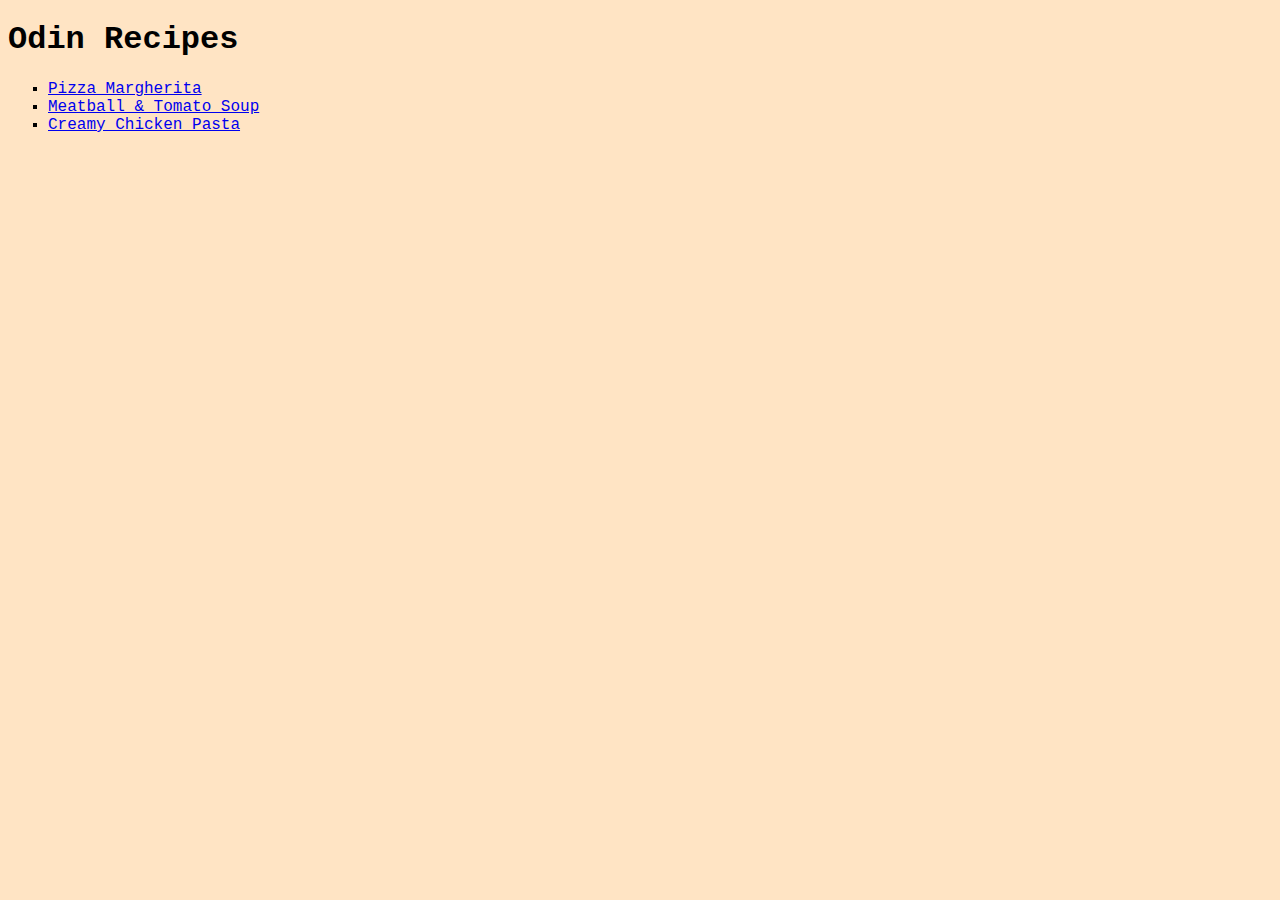
<file: index.html>
<!DOCTYPE html>
<html lang="eng">
    <head>
    <meta charset="utf-8">
    <link rel="stylesheet" href="styles.css">
    <title>Odin Recipes</title>
    </head>
    <body>
        <h1>Odin Recipes</h1>
        <ul>
            <li><a href="recipes/pizzamargherita.html">Pizza Margherita</a></li>
            <li><a href="recipes/meatballtomatosoup.html">Meatball & Tomato Soup</a></li>
            <li><a href="recipes/creamychickenpasta.html">Creamy Chicken Pasta</a></li>
        </ul> 
    </body>
</html>
</file>
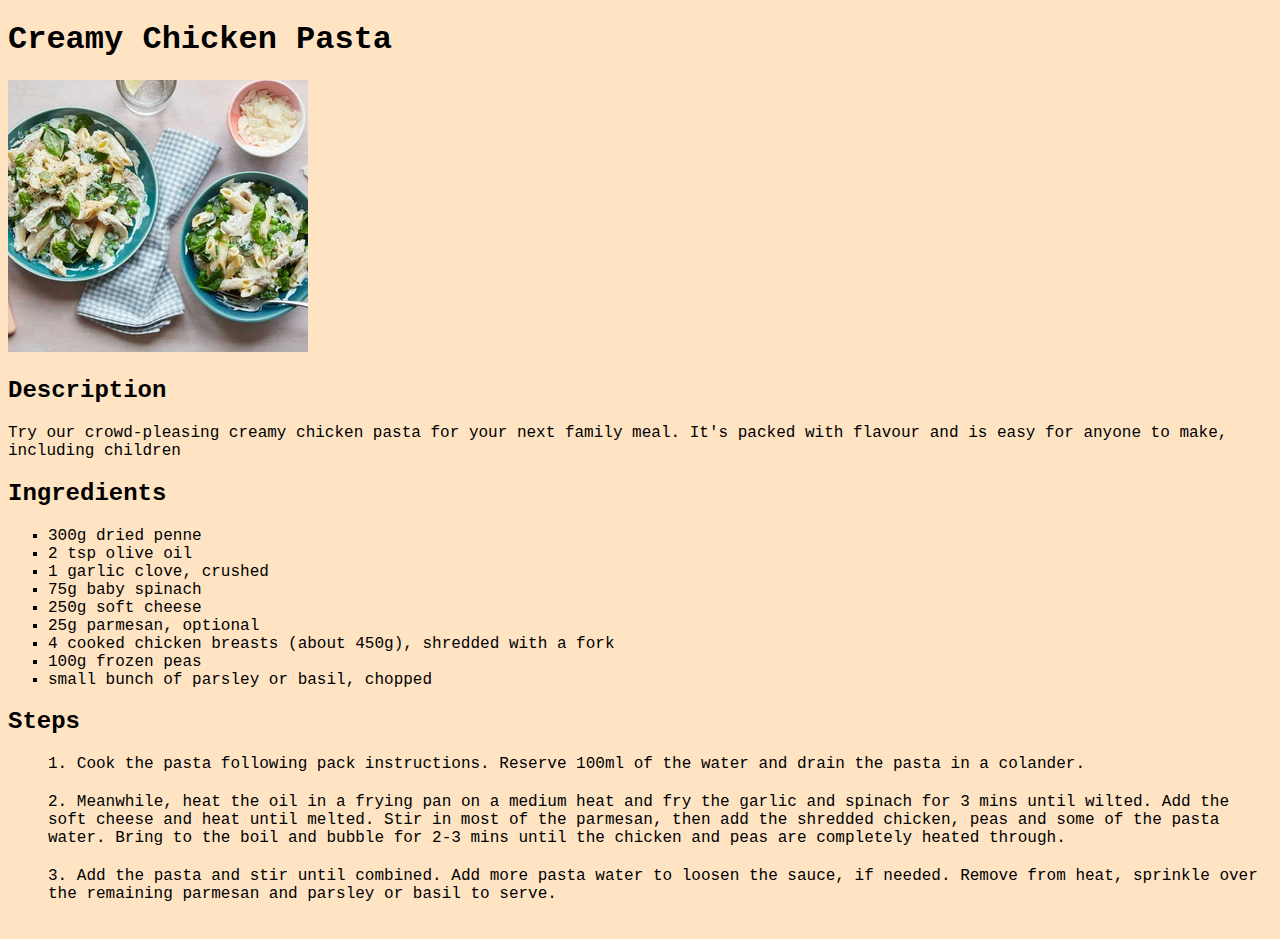
<file: recipes/creamychickenpasta.html>
<!DOCTYPE html>
<html lang="eng">
    <head>
        <meta charset="utf-8">
        <link rel="stylesheet" href="../styles.css">
        <title>Creamy Chicken Pasta</title>
    </head>
    <body>
        <h1>Creamy Chicken Pasta</h1>
        <img src="../images/creamy-chicken-pasta.jpg" alt="Two bowls of creamy chicken pasta on a wooden table.">
        <h2>Description</h2>
            <p>Try our crowd-pleasing creamy chicken pasta for your next family meal. It's packed with flavour and is easy for anyone to make, including children</p>
        <h2>Ingredients</h2> 
            <ul>
                <li>300g dried penne</li>
                <li>2 tsp olive oil</li>
                <li>1 garlic clove, crushed</li>
                <li>75g baby spinach</li>
                <li>250g soft cheese</li>
                <li>25g parmesan, optional</li>
                <li>4 cooked chicken breasts (about 450g), shredded with a fork</li>
                <li>100g frozen peas</li>
                <li>small bunch of parsley or basil, chopped</li>
            </ul>
        <h2>Steps</h2>
            <ol>
                <li>Cook the pasta following pack instructions. Reserve 100ml of the water and drain the pasta in a colander.</li>
                <li>Meanwhile, heat the oil in a frying pan on a medium heat and fry the garlic and spinach for 3 mins until wilted. Add the soft cheese and heat until melted. Stir in most of the parmesan, then add the shredded chicken, peas and some of the pasta water. Bring to the boil and bubble for 2-3 mins until the chicken and peas are completely heated through.</li>
                <li>Add the pasta and stir until combined. Add more pasta water to loosen the sauce, if needed. Remove from heat, sprinkle over the remaining parmesan and parsley or basil to serve.</li>
            </ol>

    </body>
</html>
</file>
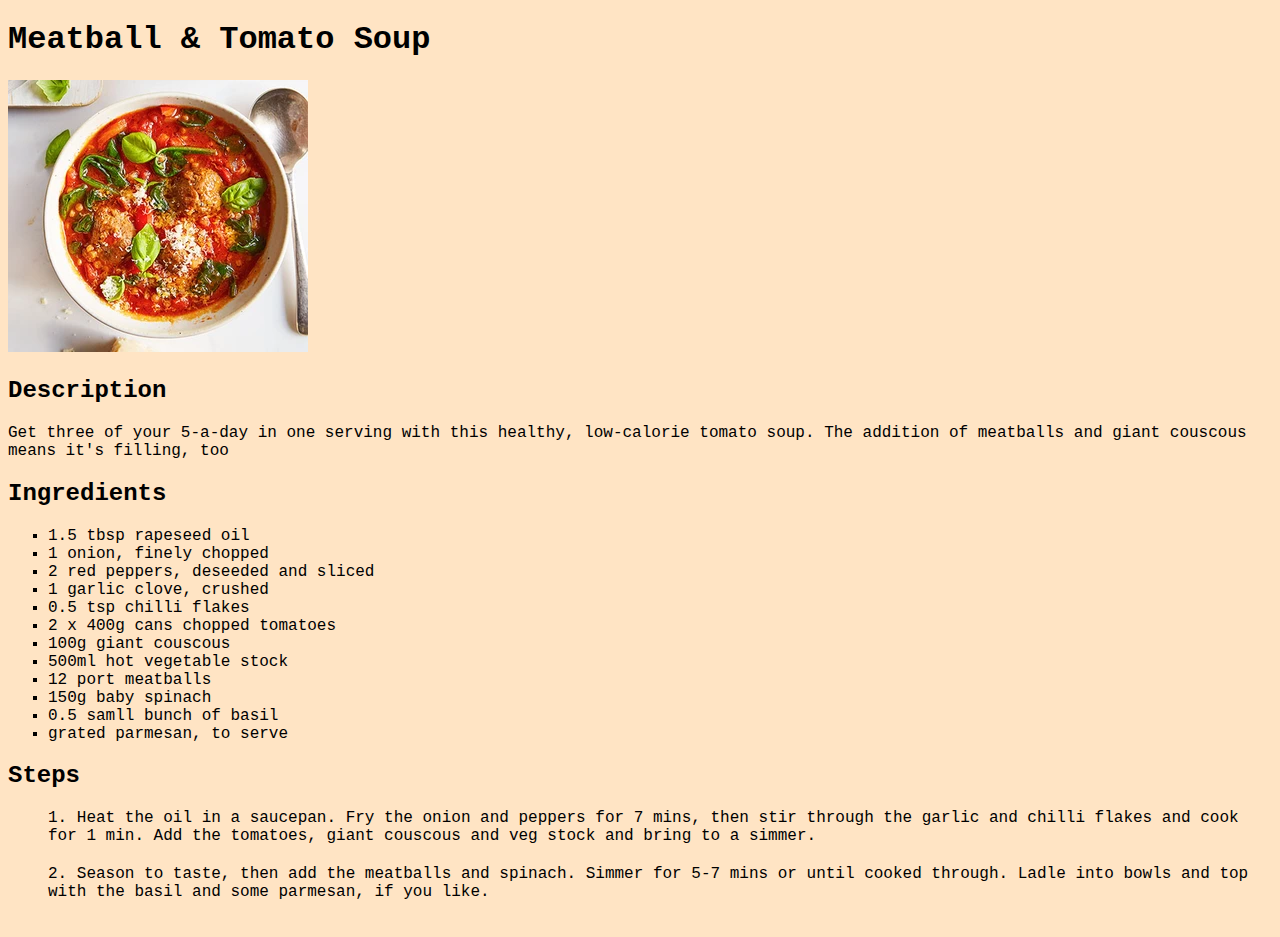
<file: recipes/meatballtomatosoup.html>
<!DOCTYPE html>
<html lang="eng">
    <head>
        <meta charset="utf-8">
        <link rel="stylesheet" href="../styles.css">
        <title>Meatball & Tomato Soup</title>
    </head>
    <body>
        <h1>Meatball & Tomato Soup</h1>
        <img src="../images/meatball-tomato-soup.jpg" alt="A bowl of meatball and tomato soup on a white table. A spoon is next to the bowl.">
        <h2>Description</h2>
            <p>Get three of your 5-a-day in one serving with this healthy, low-calorie tomato soup. The addition of meatballs and giant couscous means it's filling, too</p>
        <h2>Ingredients</h2> 
            <ul>
                <li>1.5 tbsp rapeseed oil</li>
                <li>1 onion, finely chopped</li>
                <li>2 red peppers, deseeded and sliced</li>
                <li>1 garlic clove, crushed</li>
                <li>0.5 tsp chilli flakes</li>
                <li>2 x 400g cans chopped tomatoes</li>
                <li>100g giant couscous</li>
                <li>500ml  hot vegetable stock</li>
                <li>12 port meatballs</li>
                <li>150g baby spinach</li>
                <li>0.5 samll bunch of basil</li>
                <li>grated parmesan, to serve</li>
            </ul>
        <h2>Steps</h2>
            <ol>
                <li>Heat the oil in a saucepan. Fry the onion and peppers for 7 mins, then stir through the garlic and chilli flakes and cook for 1 min. Add the tomatoes, giant couscous and veg stock and bring to a simmer.</li>
                <li>Season to taste, then add the meatballs and spinach. Simmer for 5-7 mins or until cooked through. Ladle into bowls and top with the basil and some parmesan, if you like.</li>
            </ol>

    </body>
</html>
</file>
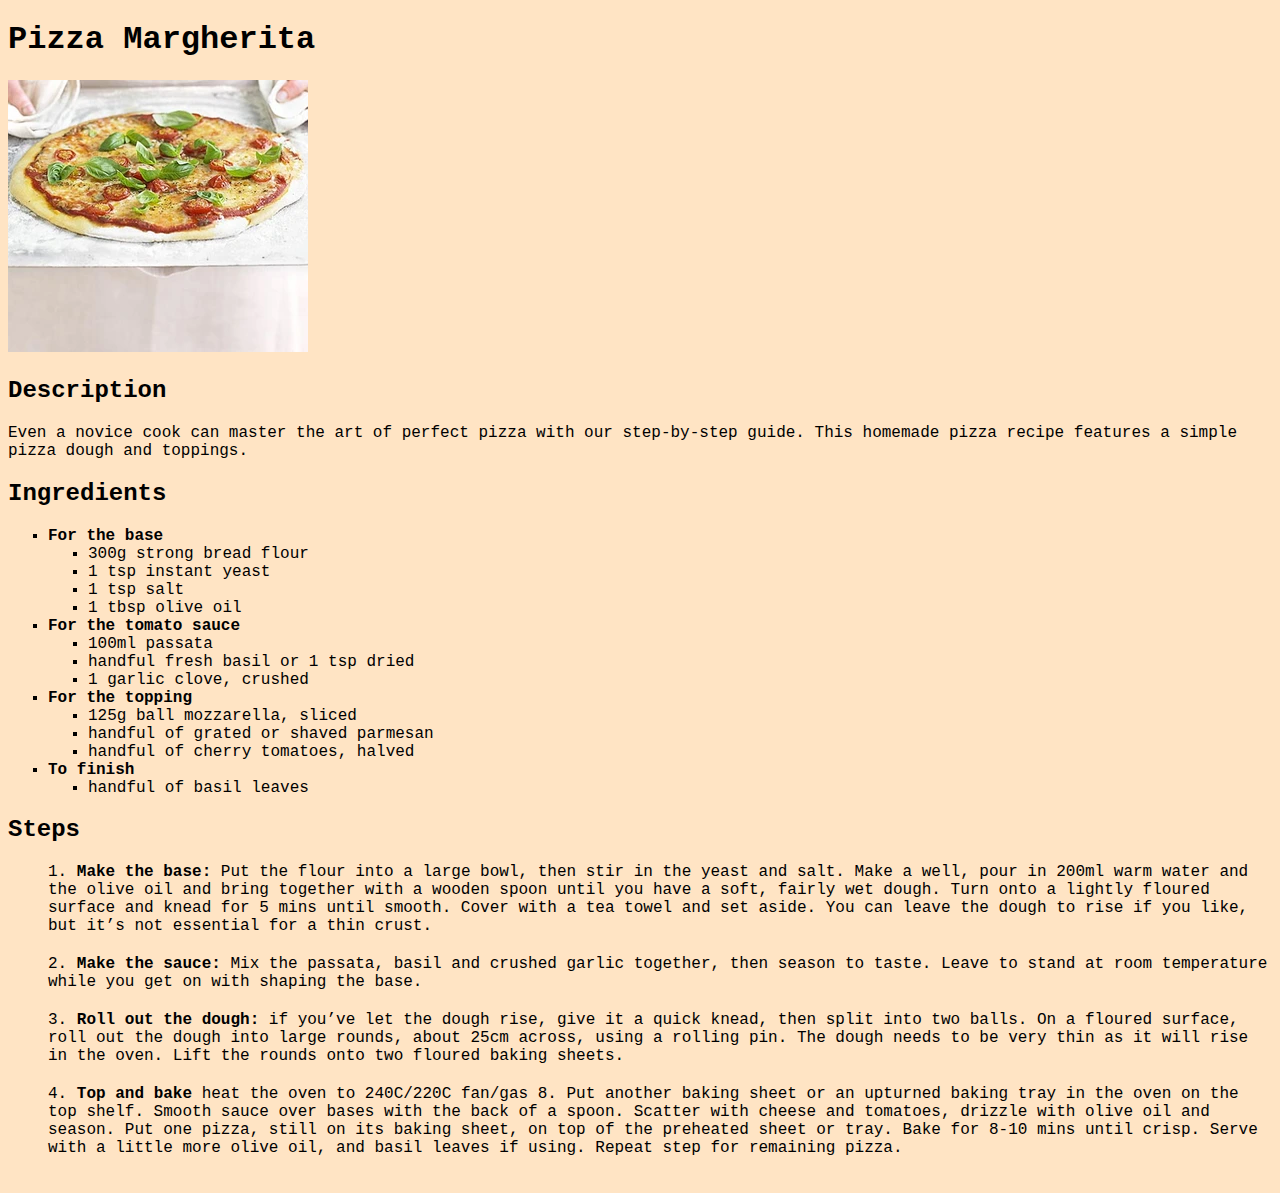
<file: recipes/pizzamargherita.html>
<!DOCTYPE html>
<html lang="eng">
    <head>
        <meta charset="utf-8">
        <link rel="stylesheet" href="../styles.css">
        <title>Pizza Margherita</title>
    </head>
    <body>
        <h1>Pizza Margherita</h1>
        <img src="../images/pizza.jpg" alt="person holding a tray with a margherita pizza on it. The pizza has basil leaves sprinkled on top.">
        <h2>Description</h2>
            <p>Even a novice cook can master the art of perfect pizza with our step-by-step guide. This homemade pizza recipe features a simple pizza dough and toppings.</p>
        <h2>Ingredients</h2> 
            <ul>
                <li><strong>For the base</strong></li>
                <ul>
                    <li>300g strong bread flour</li>
                    <li>1 tsp instant yeast</li>
                    <li>1 tsp salt</li>
                    <li>1 tbsp olive oil</li>
                </ul>
                <li><strong>For the tomato sauce</strong></li>
                <ul>
                    <li>100ml passata</li>
                    <li>handful fresh basil or 1 tsp dried</li>
                    <li>1 garlic clove, crushed</li>
                </ul>
                <li><strong>For the topping</strong></li>
                <ul>
                    <li>125g ball mozzarella, sliced</li>
                    <li>handful of grated or shaved parmesan</li>
                    <li>handful of cherry tomatoes, halved</li>
                </ul>
                <li><strong>To finish</strong></li>
                <ul>
                    <li>handful of basil leaves</li>
                </ul>
            </ul>
        <h2>Steps</h2>
            <ol>
                <li><strong>Make the base:</strong> Put the flour into a large bowl, then stir in the yeast and salt. Make a well, pour in 200ml warm water and the olive oil and bring together with a wooden spoon until you have a soft, fairly wet dough. Turn onto a lightly floured surface and knead for 5 mins until smooth. Cover with a tea towel and set aside. You can leave the dough to rise if you like, but it’s not essential for a thin crust.</li>
                <li><strong>Make the sauce:</strong> Mix the passata, basil and crushed garlic together, then season to taste. Leave to stand at room temperature while you get on with shaping the base.</li>
                <li><strong>Roll out the dough:</strong> if you’ve let the dough rise, give it a quick knead, then split into two balls. On a floured surface, roll out the dough into large rounds, about 25cm across, using a rolling pin. The dough needs to be very thin as it will rise in the oven. Lift the rounds onto two floured baking sheets.</li>
                <li><strong>Top and bake</strong> heat the oven to 240C/220C fan/gas 8. Put another baking sheet or an upturned baking tray in the oven on the top shelf. Smooth sauce over bases with the back of a spoon. Scatter with cheese and tomatoes, drizzle with olive oil and season. Put one pizza, still on its baking sheet, on top of the preheated sheet or tray. Bake for 8-10 mins until crisp. Serve with a little more olive oil, and basil leaves if using. Repeat step for remaining pizza.</li>
            </ol>

    </body>
</html>
</file>
<file: styles.css>
* {
    font-family: 'Courier New', Courier, monospace;
}

body {
    background-color: bisque;
}

ul {
  list-style-type: square;  
}

ol li {
 list-style-position: inside;
 padding-bottom: 20px;  
}
</file>
